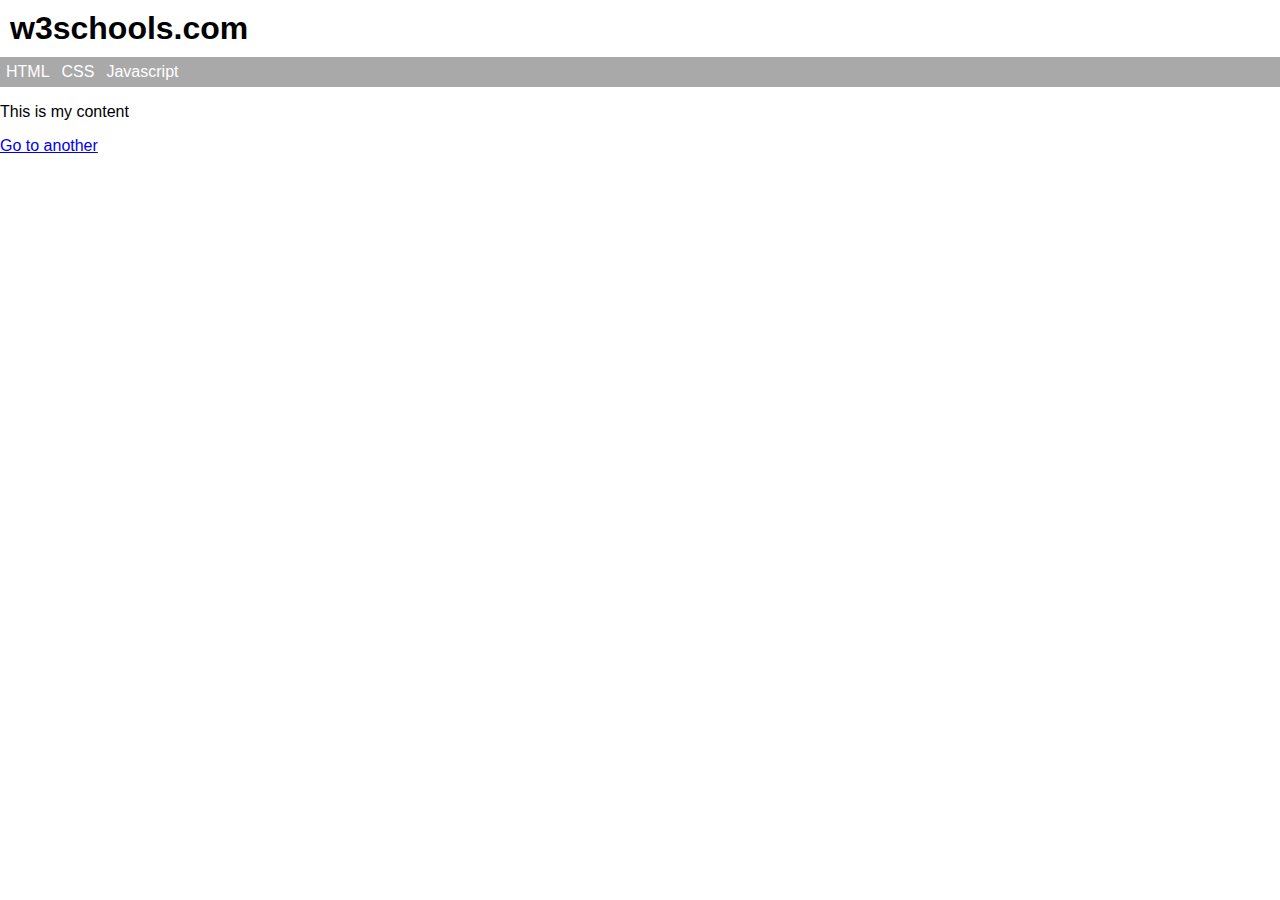
<file: web/test.html>
<!DOCTYPE html>
<html lang="en">

    <head>
        <title>My Title</title>
        <link rel="stylesheet" href="main.css">
    </head>

    <body>
        <div class="header">
            <h1 class="title">w3schools.com</h1>
            <nav class="nav">
                <div>HTML</div>
                <div>CSS</div>
                <div>Javascript</div>
                
            </nav>
        </div>

        <div class="content">
            <p>This is my content</p>
            <a href="test2.html">Go to another</a>
        </div>
        
    </body>

</html>
</file>
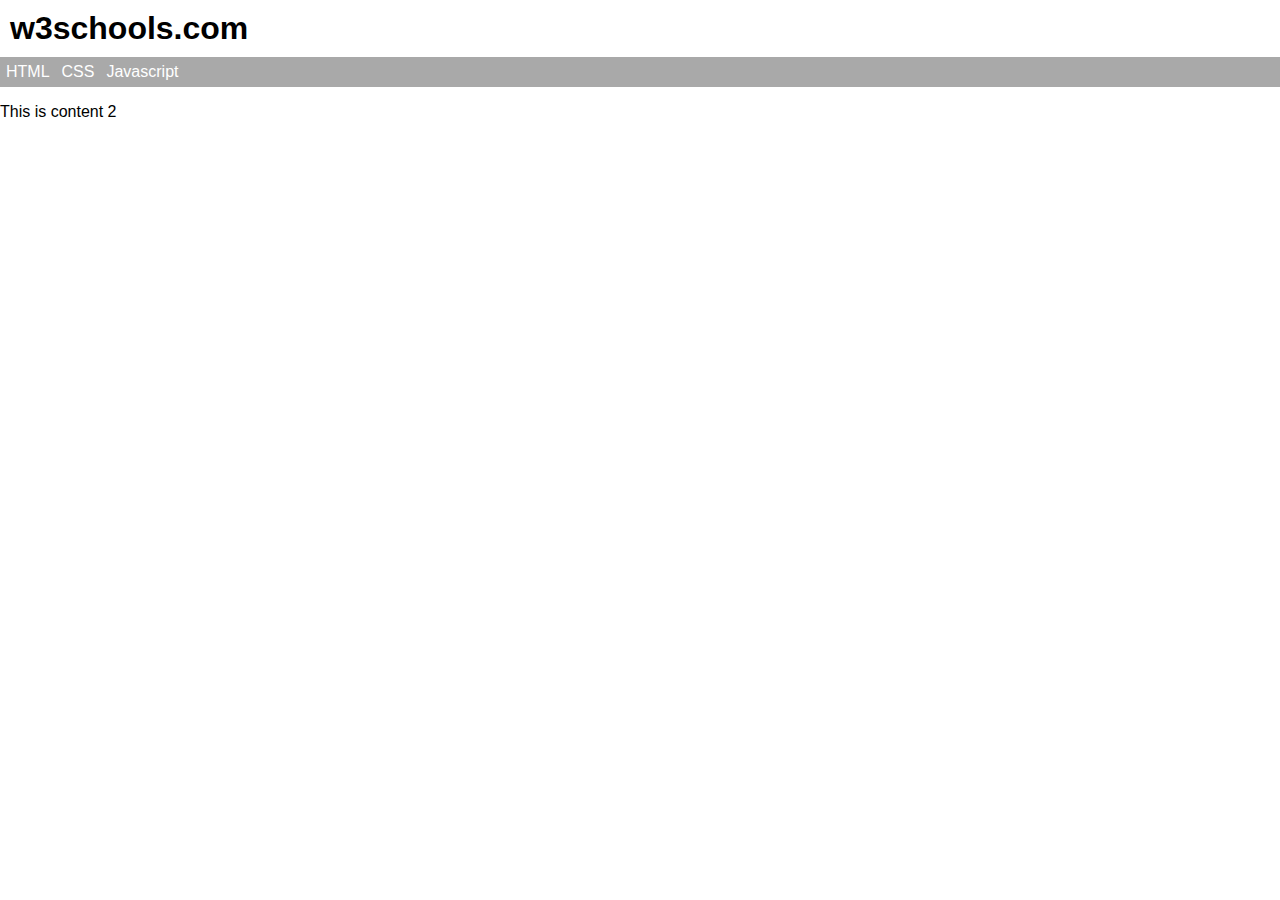
<file: web/test2.html>
<!DOCTYPE html>
<html lang="en">

    <head>
        <title>My Title</title>
        <link rel="stylesheet" href="main.css">
        
    </head>

    <body>
        <div class="header">
            <h1 class="title">w3schools.com</h1>
            <nav class="nav">
                <div>HTML</div>
                <div>CSS</div>
                <div>Javascript</div>
                
            </nav>
        </div>
        <!-- include "header.html" -->

        <div class="content">
            <p>This is content 2</p>
        </div>
        
    </body>

</html>
</file>
<file: web/main.css>
body{
    margin:0;
    padding:0;
    font-family:arial;
}

.title{
    margin:0;
    /* background-color:green; */
    padding:10px;
}

.nav{
    background-color:darkgray;
    height:30px;
}

.nav div {
    float:left;
    padding:6px;
    color:white;
}

.clear{
    clear:both;
}
</file>
